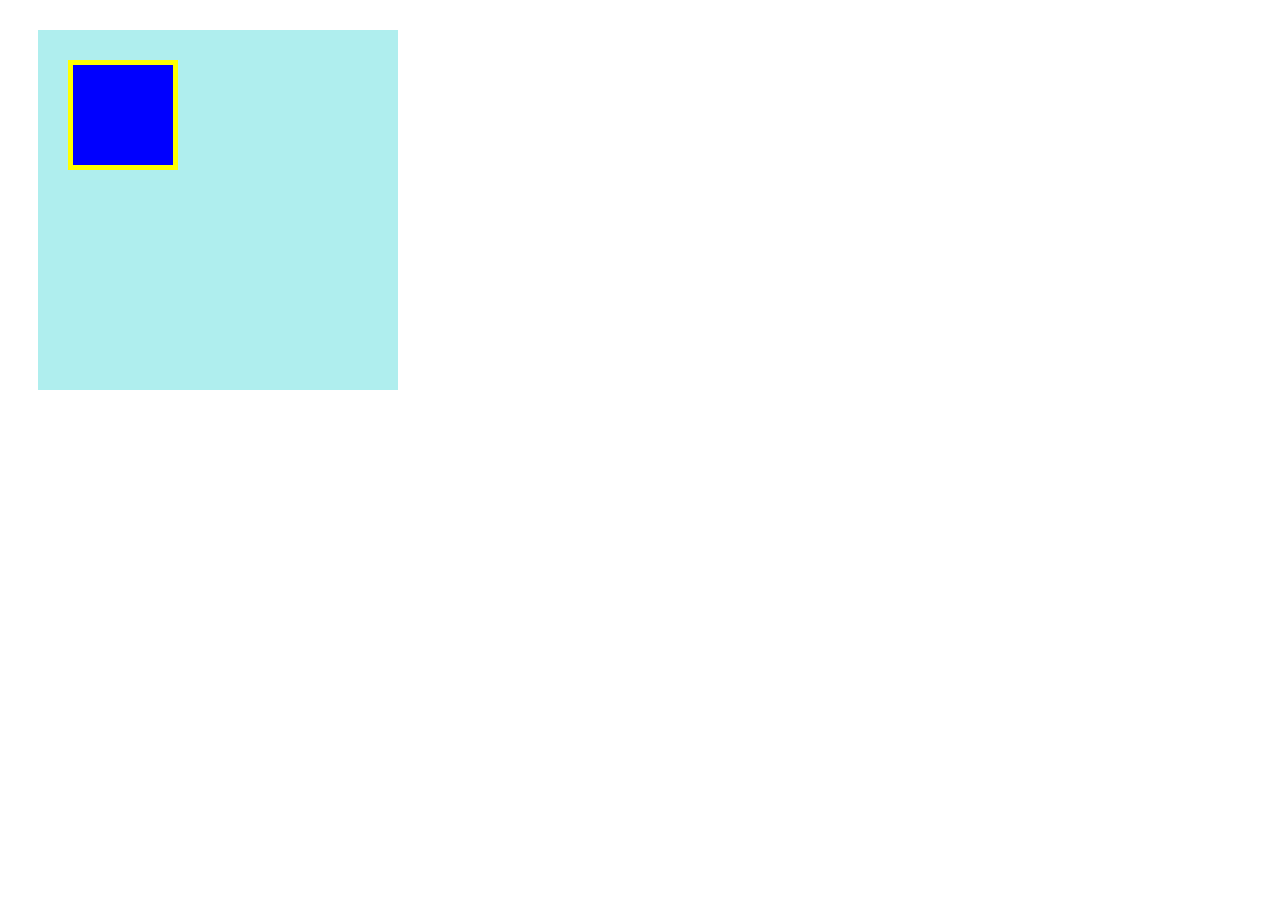
<file: box/box.html>
<!DOCTYPE html>
<html lang="ja">
  <head>
    <meta charset="UTF-8" />
    <!-- CSSファイルの読み込み -->
    <link rel="stylesheet" href="box.css" />
    <title>BOX</title>
  </head>

  <body>
    <!-- box1用のdiv -->
    <div class="box1">
     <div class="box2"></div>
    </div>
  </body>
</html>
</file>
<file: box/box.css>
.box1 {
  width: 300px;
  height: 300px;
  background-color: #afeeee
;
  margin: 30px;
  padding: 30px;
}

.box2 {
  width: 100px;
  height: 100px;
  background-color: blue;
  border: 5px solid yellow;
}
</file>
